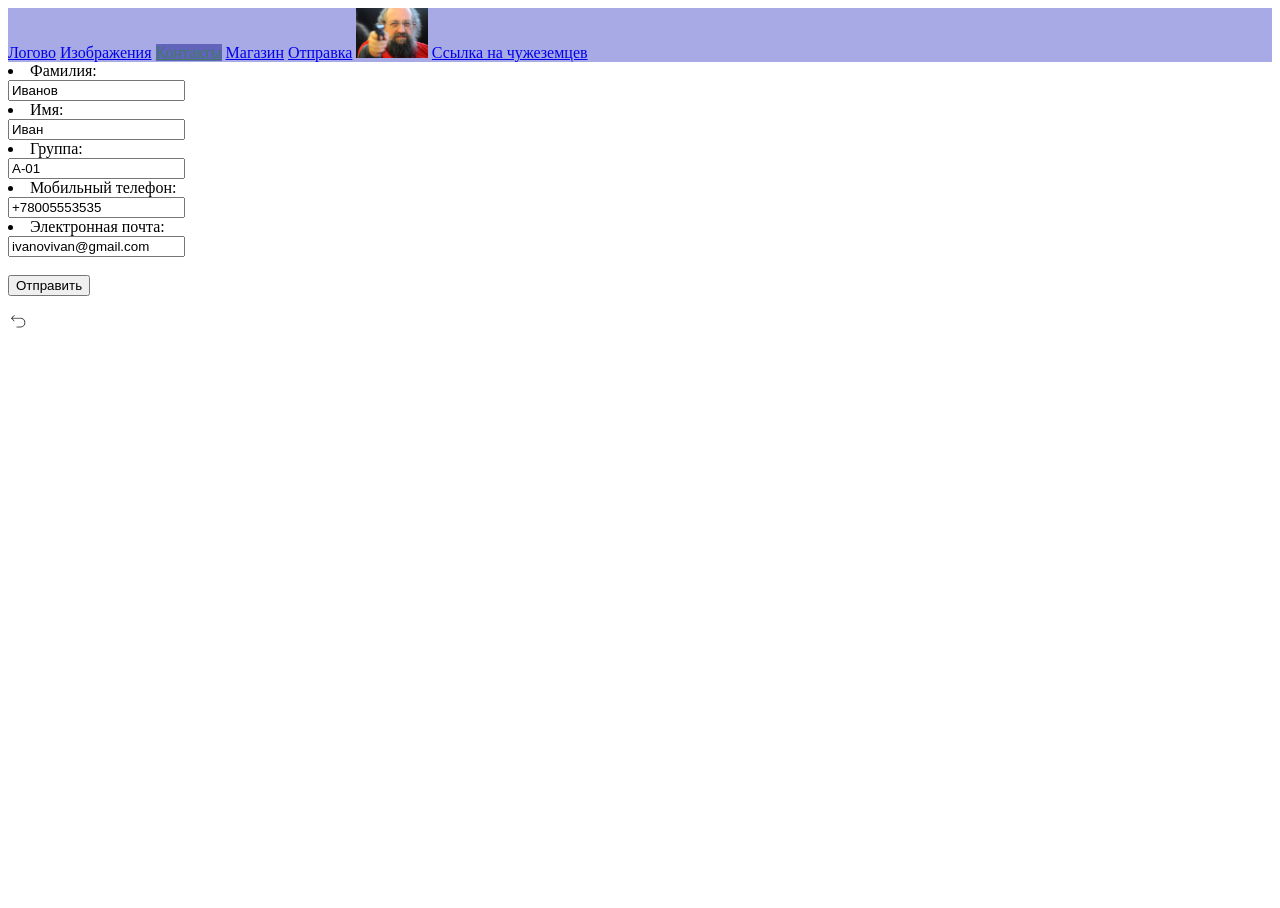
<file: contact.html>
<body>
    <head>
        <meta charset="UTF-8">
        <meta name="viewport" content="width=device-width, initial-scale=1.0">
        <link rel="stylesheet" href="magaz.css">
    </head>
    
    <body>
        <header class="header">
            <nav class="menu">
                <ul>
                    <a class='menu_link' href="index.html">Логово</a>
                    <a class='menu_link' href="images.html">Изображения</a>
                    <a class="active" href="contact.html">Контакты</a>
                    <a class='menu_link' href="magaz.html">Магазин</a>
                    <a class='menu_link' href="otprav.html">Отправка</a>
                    <a class='menu_link' href="index.html#chart3"><img height="50px" src="vasa.jpg"></a>
                    <a class='menu_link' href="http://www.hse.ru" target="_blank">Ссылка на чужеземцев</a>
                </ul>
            </nav>
        </header>
    <form action="https://www.bing.com/search?" id="UserEnter" name="UserEnter" target="_blank">
        <input type="hidden" name="q" value="search">
        <li>Фамилия:</li>
        <input type="text" id="surname" name="surname" value="Иванов">

        <li>Имя:</li>
        <input type="text" id="name" name="name" value="Иван">

        <li>Группа:</li>
        <input type="text" id="group" name="group" value="А-01">

        <li>Мобильный телефон:</li>
        <input type="tel" id="phone" name="phone" value="+78005553535">

        <li>Электронная почта:</li>
        <input type="email" id="email" name="email" value="ivanovivan@gmail.com"><br></br>

        <input id="send" type="button" value="Отправить">
    </form>


    <a href="#top" class="back-to-top">
        <img src="image.png" alt="Наверх" height="20px" width="20px"/>
    </a>
    <script src="contact.js"></script>
</body>
</file>
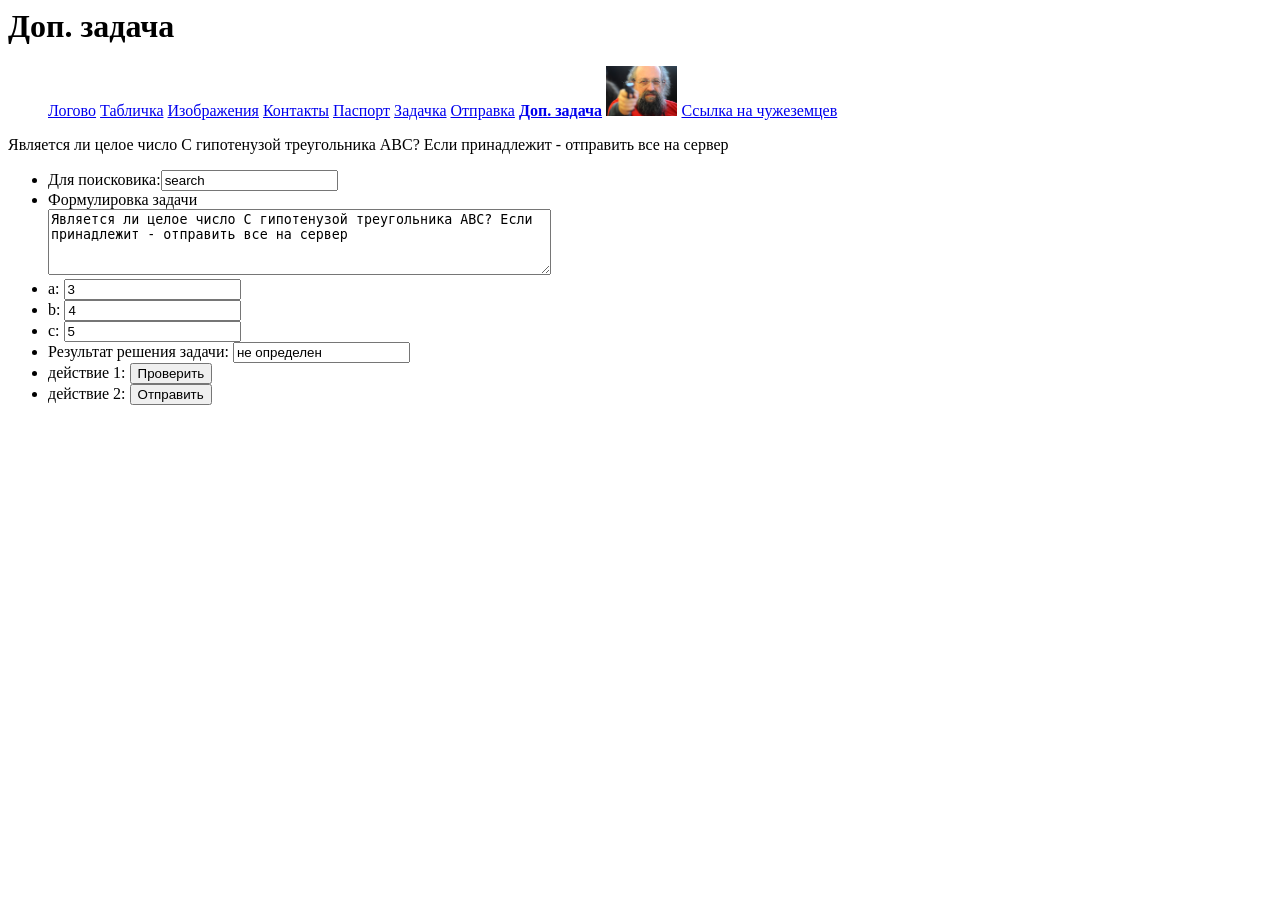
<file: dop_sol.html>
<body>
    <h1>Доп. задача</h1>
    <nav>
        <ul>
            <a href="index.html" class="active">Логово</a>
            <a href="table.html">Табличка</a>
            <a href="images.html">Изображения</a>
            <a href="contact.html">Контакты</a>
            <a href="pasport.html">Паспорт</a>
            <a href="solution.html">Задачка</a>
            <a href="otprav.html">Отправка</a>
            <a href="dop_sol.html"><b>Доп. задача</b></a>
            <a href="index.html#chart3"><img height="50px" src="vasa.jpg"></a>
            <a href="http://www.hse.ru" target="_blank">Ссылка на чужеземцев</a>
        </ul>
    </nav>
    <p name="formulation">Является ли целое число С гипотенузой треугольника ABC? Если принадлежит - отправить все на сервер</p>
    <form action="https://www.bing.com/search?" id="UserEnter" name="UserEnter" target="_blank">
        <ul>
            <li>Для поисковика:<input name="q" value="search"></li>
            <li>Формулировка задачи 
                <br><textarea cols="60" rows="4" id="task" name="formulation">Является ли целое число С гипотенузой треугольника ABC? Если принадлежит - отправить все на сервер</textarea></li>
            <li>a: <input id="a" name="a" type="number" value="3"></li>
            <li>b: <input id="b" name="b" type="number" value="4"></li>
            <li>c: <input id="c" name="c" type="number" value="5"></li>
            <li>Результат решения задачи: <input id="result" name="result&quot;" value="не определен"></li>
            <li>действие 1: <input id="verify" type="button" value="Проверить"></li>
            <li>действие 2: <input id="send" type="button" value="Отправить"></li>
        </ul>
    </form>

<script src="dop_sol.js"></script>
</body>
</file>
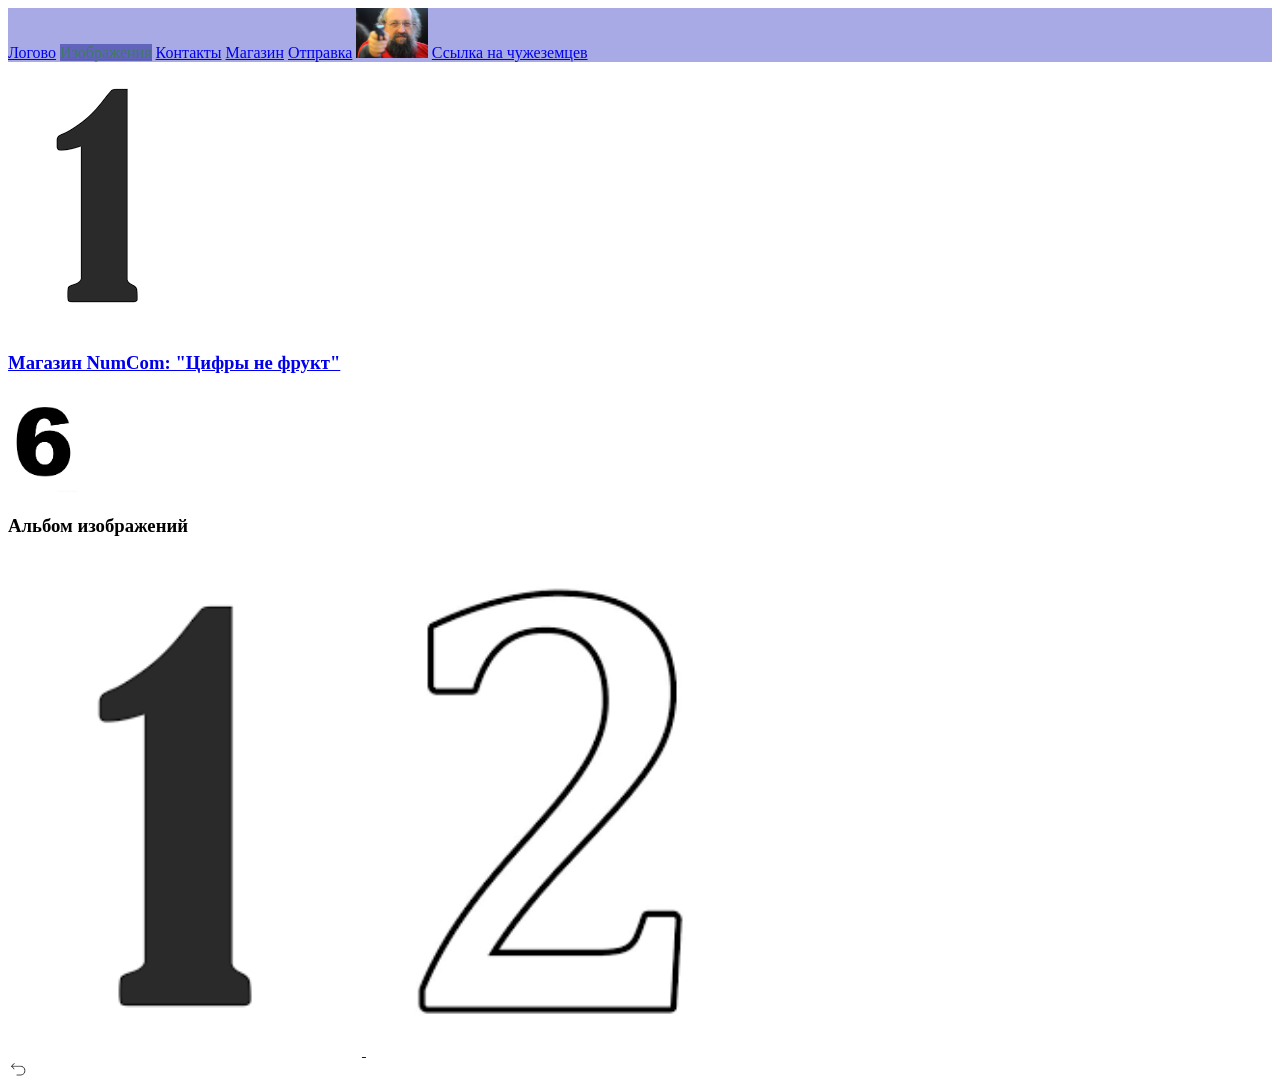
<file: images.html>
<!DOCTYPE html>
<html lang="ru">
    <head>
        <meta charset="UTF-8">
        <meta name="viewport" content="width=device-width, initial-scale=1.0">
        <link rel="stylesheet" href="magaz.css">
    </head>
    
    <body>
        <header class="header">
            <nav class="menu">
                <ul>
                    <a class='menu_link' href="index.html">Логово</a>
                    <a href="images.html"  class="active">Изображения</a>
                    <a class='menu_link' href="contact.html">Контакты</a>
                    <a class='menu_link' href="magaz.html">Магазин</a>
                    <a class='menu_link' href="otprav.html">Отправка</a>
                    <a class='menu_link' href="index.html#chart3"><img height="50px" src="vasa.jpg"></a>
                    <a class='menu_link' href="http://www.hse.ru" target="_blank">Ссылка на чужеземцев</a>
                </ul>
            </nav>
        </header>
        <!-- Графические ссылки -->
        <div class="image-links">
            <div class="pro">
                <a href="magaz.html"><img src="num1.png" alt=""></a>
                <h3><a class="pro_name" href="magaz.html">Магазин NumCom: "Цифры не фрукт"</a></h3>
            </div>
            <a href="otprav.html" target="_blank">
                <img src="num6.png" height="100px" alt="Открыть другое изображение" title="Открытие изображения №2">
            </a>
        </div>

        <!-- Альбом изображений -->
        <h3>Альбом изображений</h3>
        <div class="album">
            <a href="num1.png" target="_blank">
                <img src="num1.png"height="500" alt="Номер 1">
            </a>
            <a href="num2.png" target="_blank">
                <img src="num2.png" height="500" alt="Номер 2">
        </div>

        <a href="#top" class="back-to-top">
            <img src="image.png" alt="Наверх" height="20px" width="20px"/>
        </a>
    </body>
</html>
</file>
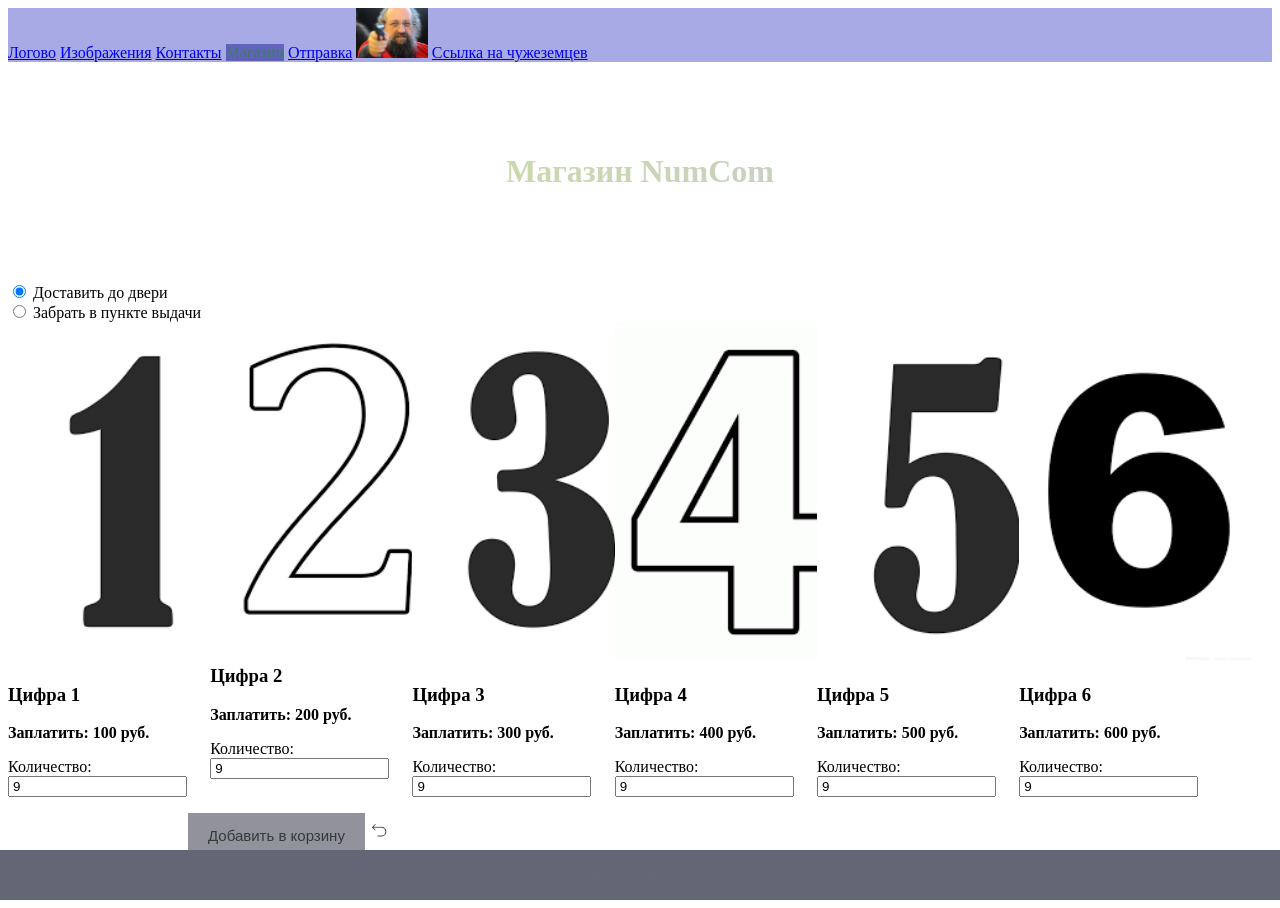
<file: magaz.html>
<!DOCTYPE html>
<html lang="ru">
<head>
    <meta charset="UTF-8">
    <meta name="viewport" content="width=device-width, initial-scale=1.0">
    <link rel="stylesheet" href="magaz.css">
</head>

<body>
    <header class="header">
        <nav class="menu">
            <ul>
                <a class='menu_link' href="index.html">Логово</a>
                <a class='menu_link' href="images.html">Изображения</a>
                <a class='menu_link' href="contact.html">Контакты</a>
                <a href="magaz.html" class="active">Магазин</a>
                <a class='menu_link' href="otprav.html">Отправка</a>
                <a class='menu_link' href="index.html#chart3"><img height="50px" src="vasa.jpg"></a>
                <a class='menu_link' href="http://www.hse.ru" target="_blank">Ссылка на чужеземцев</a>
            </ul>
        </nav>
    </header>

    <h1 class="h1">Магазин NumCom</h1>
    <div class="magaz">
        <form action="https://www.bing.com/search?" id="UserEnter" name="UserEnter" target="_blank">
            <input type="hidden" name="q" value="search">
            <div class="form_radio">
                <div>
                    <input type="radio" id="now" name="tovar" value="house" checked />
                    <label for="house">Доставить до двери</label>
                </div>
                
                <div>
                    <input type="radio" id="after" name="tovar" value="punkt" />
                    <label for="punkt">Забрать в пункте выдачи</label>
                </div>
            </div>

            <div class="good">
                <a><img src="num1.png" alt="" width="240"></a>
                <h3><a class='good_name'>Цифра 1</a></h3>
                <a class="good_text">Заплатить: 100 руб.</a>
                <p class="button">Количество:
                    <input class="w-25" type="number" id="num1" name="amount" value="9">
                </p>
            </div>
            <div class="good">
                <a><img src="num2.png" alt="" width="240"></a>
                <h3><a class='good_name'>Цифра 2</a></h3>
                <a class="good_text">Заплатить: 200 руб.</a>
                <p class="button">Количество:
                    <input class="w-25" type="number" id="num2" name="amount" value="9">
                </p>
            </div>
            <div class="good">
                <a><img src="num3.png" alt="" width="240"></a>
                <h3><a class='good_name'>Цифра 3</a></h3>
                <a class="good_text">Заплатить: 300 руб.</a>
                <p class="button">Количество:
                    <input class="w-25" type="number" id="num3" name="amount" value="9">
                </p>
            </div>
            <div class="good">
                <a><img src="num4.png" alt="" width="240"></a>
                <h3><a class='good_name'>Цифра 4</a></h3>
                <a class="good_text">Заплатить: 400 руб.</a>
                <p class="button">Количество:
                    <input class="w-25" type="number" id="num4" name="amount" value="9">
                </p>
            </div>
            <div class="good">
                <a><img src="num5.png" alt="" width="240"></a>
                <h3><a class='good_name'>Цифра 5</a></h3>
                <a class="good_text">Заплатить: 500 руб.</a>
                <p class="button">Количество:
                    <input class="w-25" type="number" id="num5" name="amount" value="9">
                </p>
            </div>
            <div class="good">
                <a><img src="num6.png" alt="" width="240"></a>
                <h3><a class='good_name'>Цифра 6</a></h3>
                <a class="good_text">Заплатить: 600 руб.</a>
                <p class="button">Количество:
                    <input class="w-25" type="number" id="num6" name="amount" value="9">
                </p>
            </div>
            </div>
            <input class="btn_btn-primary" type="Submit" value="Добавить в корзину">
        </form>

    <footer class="footer">
        <p align="center" class="footr_text">Нуруллина Камила БФЗ-233</p>
    </footer>

    <a href="#top" class="back-to-top">
        <img src="image.png" alt="Наверх" height="20px" width="20px"/>
    </a>
    <script src="contact.js"></script>
</body>
</html>
</file>
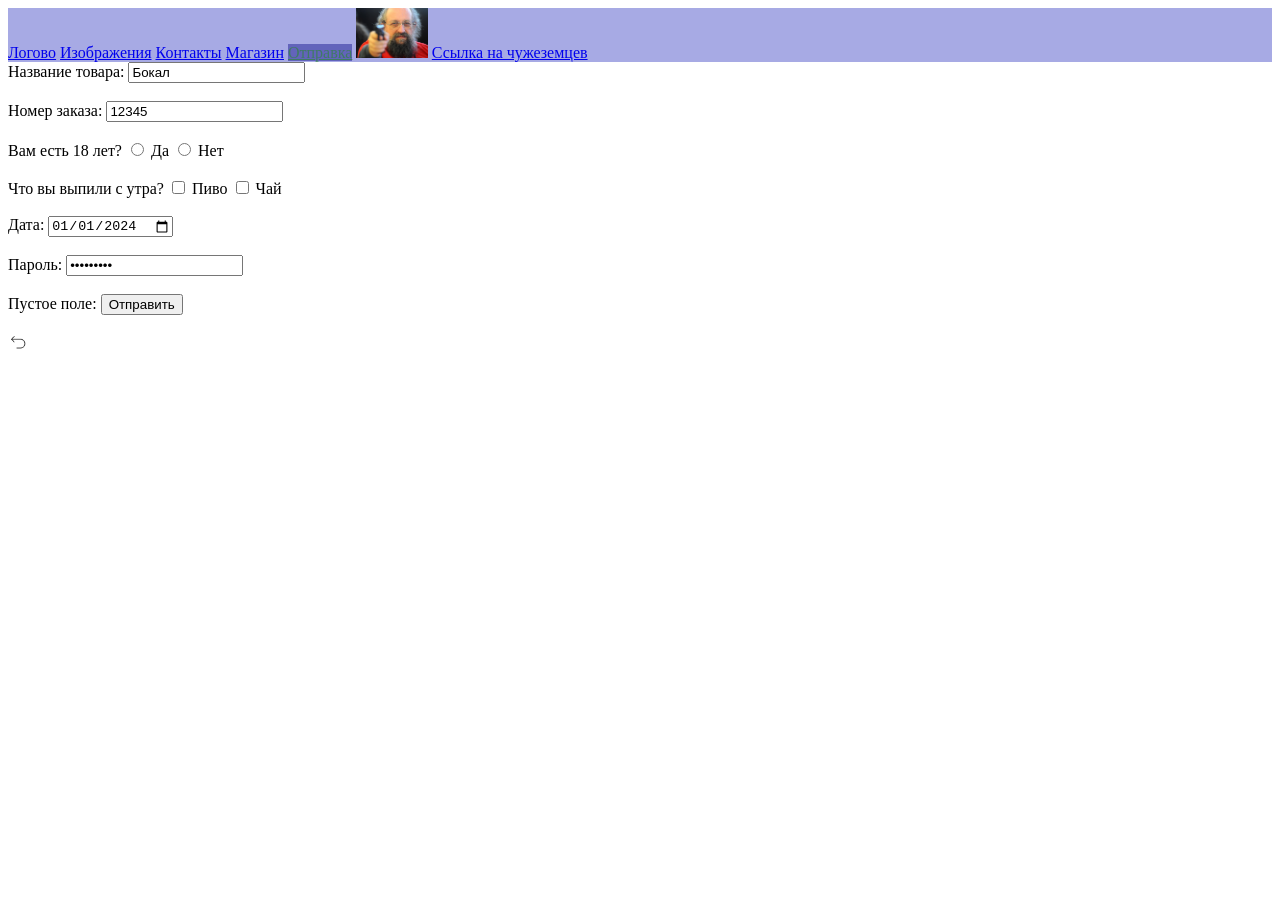
<file: otprav.html>
<!DOCTYPE html>
<html lang="ru">
    <head>
        <meta charset="UTF-8">
        <meta name="viewport" content="width=device-width, initial-scale=1.0">
        <link rel="stylesheet" href="magaz.css">
    </head>
    
    <body>
        <header class="header">
            <nav class="menu">
                <ul>
                    <a href="index.html">Логово</a>
                    <a class='menu_link' href="images.html">Изображения</a>
                    <a class='menu_link' href="contact.html">Контакты</a>
                    <a class='menu_link' href="magaz.html">Магазин</a>
                    <a class="active" href="otprav.html">Отправка</a>
                    <a class='menu_link' href="index.html#chart3"><img height="50px" src="vasa.jpg"></a>
                    <a class='menu_link' href="http://www.hse.ru" target="_blank">Ссылка на чужеземцев</a>
                </ul>
            </nav>
        </header>
        <form action="https://www.bing.com/search?" id="UserEnter" name="UserEnter" target="_blank">
            <input type="hidden" name="q" value="search">
            <label for="tovar">Название товара:</label>
            <input type="text" id="tovar" name="tovar" value="Бокал"><br><br>

            <label for="number">Номер заказа:</label>
            <input type="number" id="number" name="number" value="12345"><br><br>


            <label for="eighteen">Вам есть 18 лет?</label>
            <input type="radio" id="age_yes" name="eighteen" value="yes">
            <label for="age_yes">Да</label>

            <input type="radio" id="age_no" name="eighteen" value="no">
            <label for="age_no">Нет</label><br><br>
            
            <label for="drink">Что вы выпили с утра?</label>
            <input type="checkbox" id="pivo" name="pivo" value="yes">
            <label for="age_yes">Пиво</label>

            <input type="checkbox" id="tea" name="tea" value="no">
            <label for="age_no">Чай</label><br><br>


            <label for="date">Дата:</label>
            <input type="date" id="date" name="date" value="2024-01-01"><br><br>

            <label for="passw">Пароль:</label>
            <input type="password" id="passw" name="passw" value="1q2w3e4r!"><br><br>

            <label for="nope">Пустое поле:</label>
            <input type="hidden" id="nope" name="nope" value="">
            
            <input type="Submit" name="submit"  value="Отправить"><br><br>
        </form>


        <a href="#top" class="back-to-top">
            <img src="image.png" alt="Наверх" height="20px" width="20px"/>
        </a>
</body>

</html>
</file>
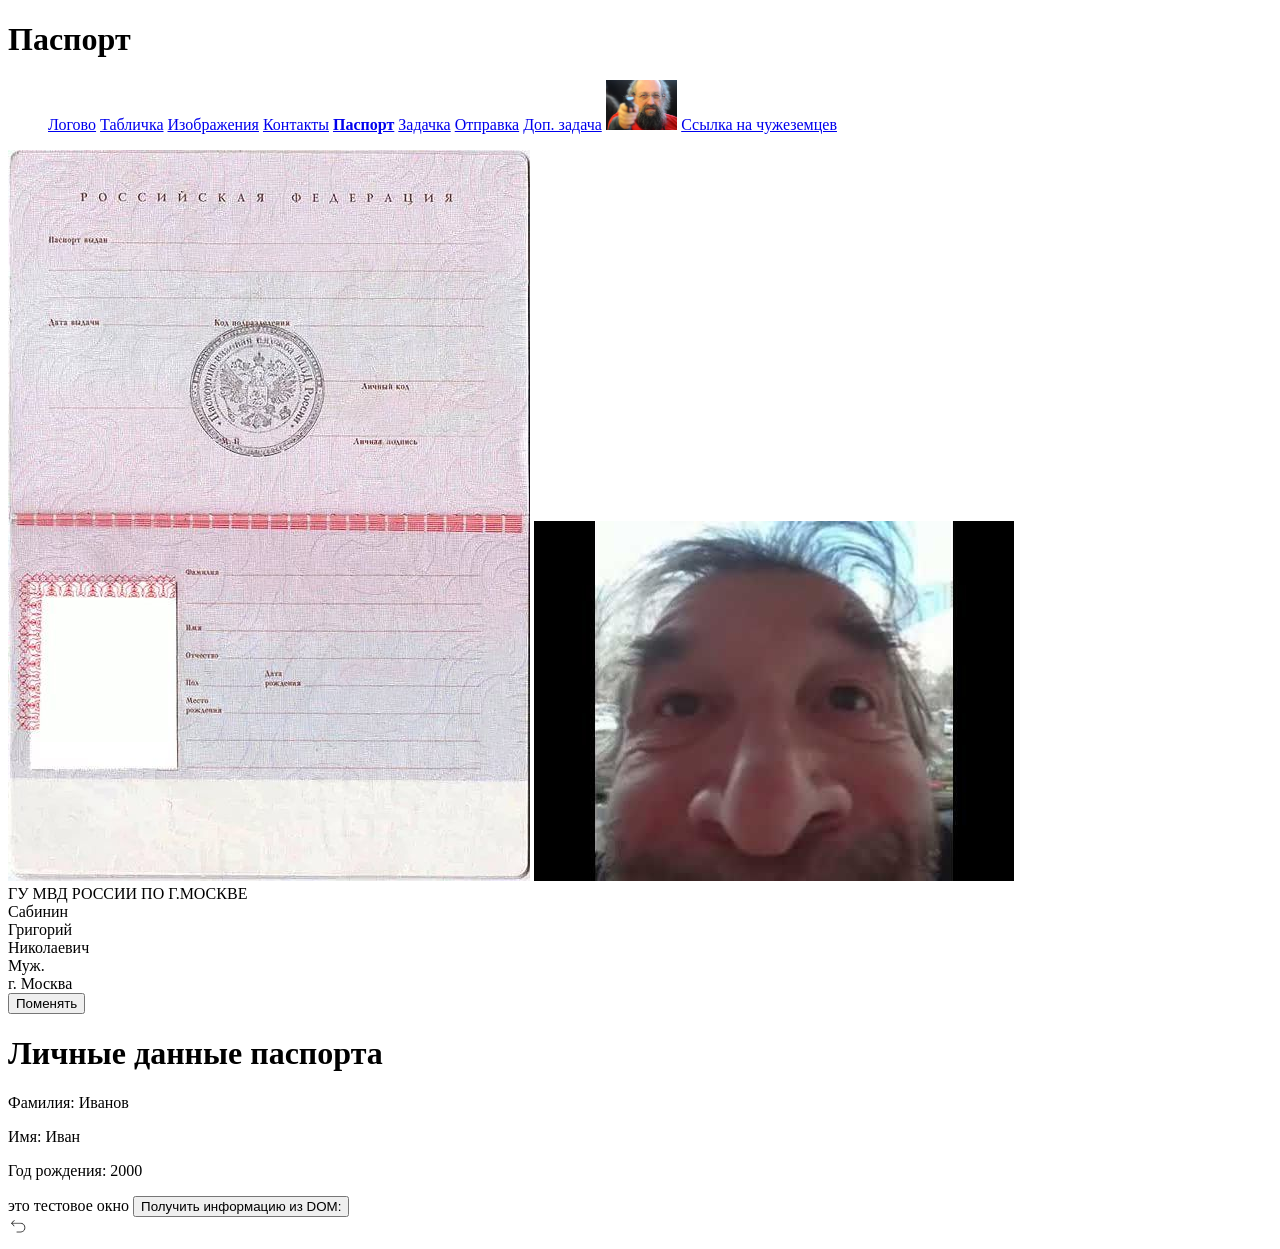
<file: pasport.html>
<!DOCTYPE html>
<html lang="ru">
<head>
    <meta charset="UTF-8">
    <meta name="viewport" content="width=device-width, initial-scale=1.0">
</head>

<body>
    <h1>Паспорт</h1>
    <nav>
        <ul>
            <a href="index.html" class="active">Логово</a>
            <a href="table.html">Табличка</a>
            <a href="images.html">Изображения</a>
            <a href="contact.html">Контакты</a>
            <a href="pasport.html"><b>Паспорт</b></a>
            <a href="solution.html">Задачка</a>
            <a href="otprav.html">Отправка</a>
            <a href="dop_sol.html">Доп. задача</a>
            <a href="index.html#chart3"><img height="50px" src="vasa.jpg"></a>
            <a href="http://www.hse.ru" target="_blank">Ссылка на чужеземцев</a>
        </ul>
    </nav>


    <main>
        <div class="passport-container">
            <img src="pasport.jpg" alt="Паспорт РФ">

            <img id="photo" src="face.png" alt="Фото Сабинина Г.Н." title="Это фотография Григория на паспорт">

            <div class="text" id="issued">ГУ МВД РОССИИ ПО Г.МОСКВЕ</div>
            <div class="text" id="surname">Сабинин</div>
            <div class="text" id="name">Григорий</div>
            <div class="text" id="father">Николаевич</div>
            <div class="text" id="gender">Муж.</div>
            <div class="text" id="birthplace">г. Москва</div>
        </div>

        <div class="button-container">
            <button id="translateButton">Поменять</button>
        </div>
    </main>

    <h1>Личные данные паспорта</h1>
    <p>Фамилия: <span id="lastName">Иванов</span></p>
    <p>Имя: <span id="firstName">Иван</span></p>
    <p>Год рождения: <span id="birthYear">2000</span></p>
    <span id="new">это тестовое окно</span>
    
    <button id="getInfoButton">Получить информацию из DOM:</button>
    
    <div id="info"></div>


    <a href="#top" class="back-to-top">
        <img src="image.png" alt="Наверх" height="20px" width="20px"/>
    </a>
    <script src="pasport.js"></script>
</body>
</html>
</file>
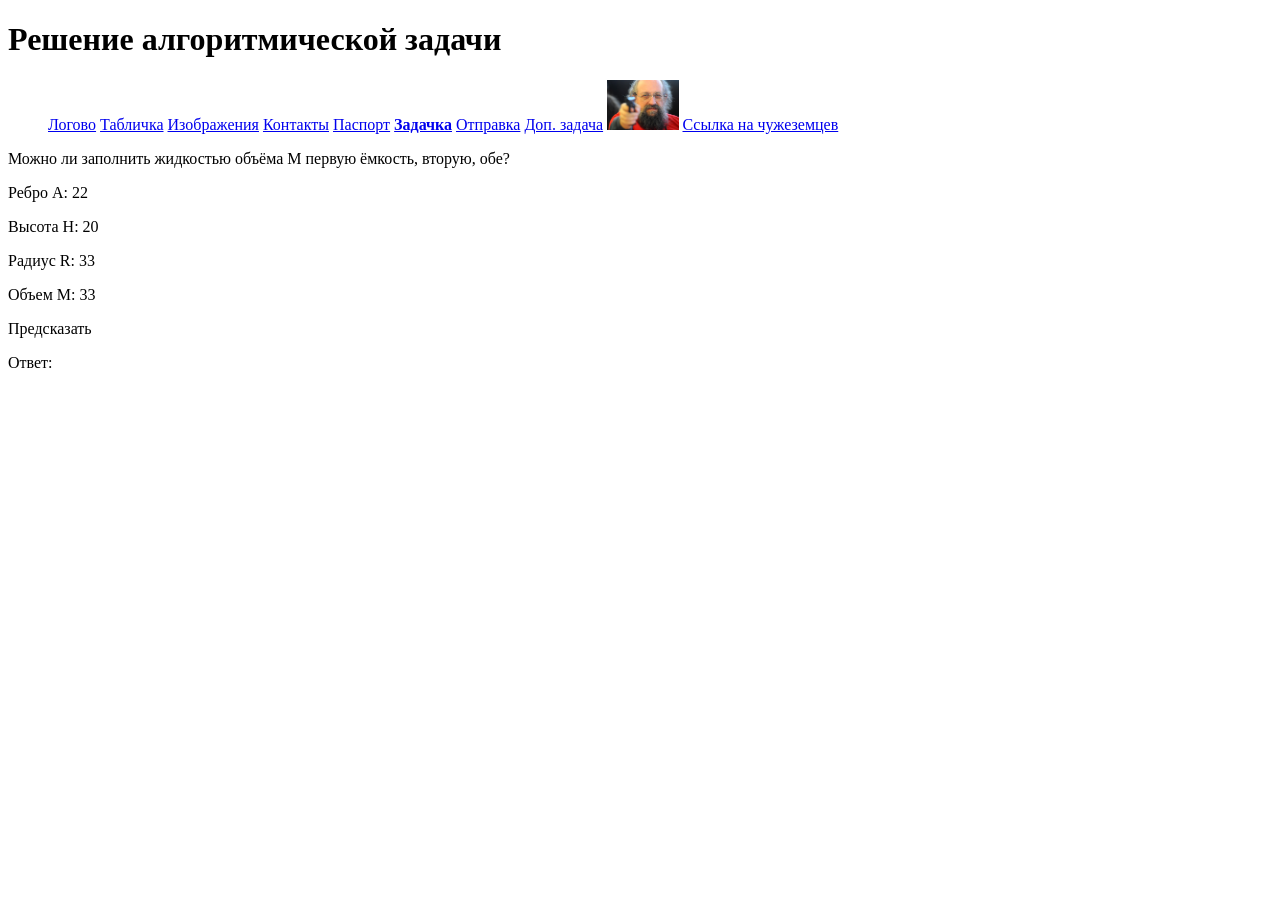
<file: solution.html>
<!DOCTYPE html>
<html lang="en">
<head>
    <meta charset="UTF-8">
    <title>Решение алгоритмической задачи</title>
</head>
<body>

        <h1>Решение алгоритмической задачи</h1>
            <nav>
                <ul>
                    <a href="index.html" class="active">Логово</a>
                    <a href="table.html">Табличка</a>
                    <a href="images.html">Изображения</a>
                    <a href="contact.html">Контакты</a>
                    <a href="pasport.html">Паспорт</a>
                    <a href="solution.html"><b>Задачка</b></a>
                    <a href="otprav.html">Отправка</a>
                    <a href="dop_sol.html">Доп. задача</a>
                    <a href="index.html#chart3"><img height="50px" src="vasa.jpg"></a>
                    <a href="http://www.hse.ru" target="_blank">Ссылка на чужеземцев</a>
                </ul>
            </nav>
        <p id="task_content">Можно ли заполнить жидкостью объёма M первую ёмкость, вторую, обе?</p>
        <p>Ребро A: <span id="a">22</span></p>
        <p>Высота H: <span id="h">20</span></p>
        <p>Радиус R: <span id="r">33</span></p>
        <p>Объем M: <span id="m">33</span></p>
        <p id="check">Предсказать</p>
        <p>Ответ: <span id="result"></span></p>

</body>
<script src="solution.js"></script>
</html>
</file>
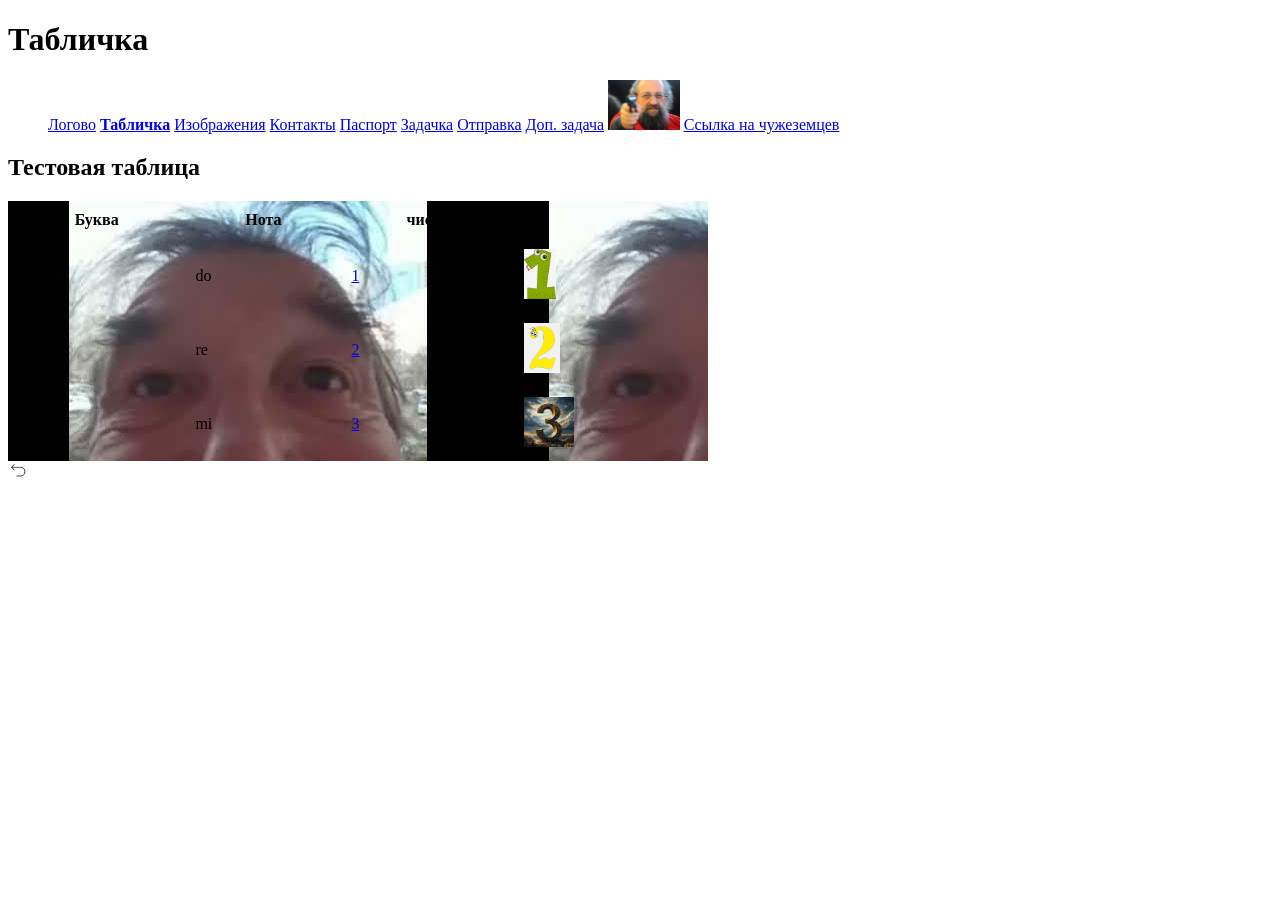
<file: table.html>
<!DOCTYPE html>
<html lang="ru">
<head>
    <meta charset="UTF-8">
    <meta name="viewport" content="width=device-width, initial-scale=1.0">
</head>
    
<body>

<header>
    <h1>Табличка</h1>
    <nav>
        <ul>
            <a href="index.html" class="active">Логово</a>
            <a href="table.html"><b>Табличка</b></a>
            <a href="images.html">Изображения</a>
            <a href="contact.html">Контакты</a>
            <a href="pasport.html">Паспорт</a>
            <a href="solution.html">Задачка</a>
            <a href="otprav.html">Отправка</a>
            <a href="dop_sol.html">Доп. задача</a>
            <a href="index.html#chart3"><img height="50px" src="vasa.jpg"></a>
            <a href="http://www.hse.ru" target="_blank">Ссылка на чужеземцев</a>
        </ul>
    </nav>
</header>

<section id="table-section">
    <h2>Тестовая таблица</h2>
    <table cellspacing="0" cellpadding="10" width="700px" background="face.png">
        <tbody><tr>
            <th>Буква</th>
            <th>Нота</th>
            <th>число</th>
        </tr>
        <tr>
            <td class="letter-title">a</td>
            <td class="nota">do</td>
            <td><a href="https://ru.wikipedia.org/wiki/1_(%D1%87%D0%B8%D1%81%D0%BB%D0%BE)" target="_blank">1</a></td>
            <td><a href="https://ru.wikipedia.org/wiki/%D0%94%D0%BE" target="_blank">
                <img src="one.png" height="50px" alt="numberOne" title="numbers"></a></td>
        </tr>
        <tr>
            <td class="album-title">b</td>
            <td class="author">re</td>
            <td><a href="https://ru.wikipedia.org/wiki/2_(%D1%87%D0%B8%D1%81%D0%BB%D0%BE)" target="_blank">2</a></td>
            <td><a href="https://ru.wikipedia.org/wiki/%D0%A0%D0%B5_(%D0%BD%D0%BE%D1%82%D0%B0)" target="_blank">
                <img src="two.png" height="50px" alt="numberTwo" title="numbers"></a></td>
        </tr>
        <tr>
            <td class="album-title">c</td>
            <td class="author">mi</td>
            <td><a href="https://ru.wikipedia.org/wiki/3_(%D1%87%D0%B8%D1%81%D0%BB%D0%BE)" target="_blank">3</a></td>
            <td><a href="https://ru.wikipedia.org/wiki/%D0%9C%D0%B8_(%D0%BD%D0%BE%D1%82%D0%B0)" target="_blank">
                <img src="three.png" height="50px" alt="numberThree" title="numbers"></a></td>
        </tr>
    </tbody></table>
</section>
<a href="#top" class="back-to-top">
    <img src="image.png" alt="Наверх" height="20px" width="20px"/>
</a>
</body></html>
</file>
<file: magaz.css>
.menu{
    ul{
        list-style-type: none;
        margin: 0;
        padding: 0;
        overflow: hidden;
        background-color: #a7aae4;
    }
    
    li{
        float: left;
    }
    
    li a{
        display: block;
        color: rgb(71, 30, 35);
        text-align: center;
        padding: 14px 16px;
        text-decoration: none; 
    }
    
    li {
        border-right: 1px solid rgb(100, 52, 95);
    }
    
    li:last-child {
        border-right: none;
    }
    
    li a:hover {
        background-color: #7b3549;
    }
    
    
    .active{
        background-color: #0000806a;
        color: rgba(43, 136, 51, 0.626);
    }
}

.menu{
    max-width: 100%;
    min-width: 100px;
}

.h1{
    color:rgb(118, 216, 211) ;
    padding: 70px;
    font-weight: 600;
    background-image: linear-gradient(to left, #c2c2e8, #cfe985);
    color: transparent;
    background-clip: text;
    -webkit-background-clip: text;
    text-align: center;
}

.good{
    float: left;
    width: 16%;
    display: block;
}

html,
body {
  height: 100%;
}

.footer {
    background-color: #656675;
    position: fixed;
    right: 0;
    bottom: 0;
    text-align: center; 
    width: 100%;   
    font-size: 16px;
    font-weight: bold;
    color: #666679; 
}

.good_name{
    padding: 0;
    font-weight: 600;
}

.good_text{
    padding: 0;
    font-weight: 600;
}

.w-25{
    padding: 1px 3px;
}

.btn_btn-primary{
    background-color:#92929d ;
    border: none;
    color: rgb(49, 60, 55);
    margin-left: 180px;
    padding: 14px 20px;
    text-align: right;
    text-decoration: none;
    display: inline-block;
    font-size: 15px;    
}

@media(max-width: 1200px){
    .footer {
        background-color: #e3e4f5;
        position: fixed;
        right: 0;
        bottom: 0;
        text-align: center; 
        width: 0%;   
        height: 0%;
        font-size: 11px;
        font-weight: bold;
        color: #fafaff; 
    }

    .good{
        float: left;
        width: 33%;
        display: block;
    }

}

@media(max-width: 992px){
    .footer {
        background-color: #e3e4f5;
        position:fixed;
        right: 0;
        bottom: 0;
        text-align: left; 
        width: 0%;   
        height: 0%;
        font-size: 11px;
        font-weight: bold;
        color: #fafaff; 
    }
    .menu{
        max-width: 100%;
        min-width: 80px;
    }
    .good{
        float: left;
        width: 33.33%;
        display: block;
    }


}

@media(max-width: 760px){
    .good{
        float: left;
        width: 50%;
        display: block;
    }

    .btn_btn-primary{
        background-color:#c09762 ;
        border: none;
        color: white;
        margin-left: 100px;
        padding: 11px 16px;
        text-align: right;
        text-decoration: none;
        display: inline-block;
        font-size: 13px;    
    }

    .footer {
        background-color: #e3e4f5;
        position: fixed;
        right: 0;
        bottom: 0;
        text-align: center; 
        width: 0%;   
        height: 0%;
        font-size: 13px;
        font-weight: bold;
        color: #fafaff; 
    }
}


@media(max-width: 580px){
    
    .menu_link{
        width: 60px;
        height:auto;
    }

    .good{
        float: left;
        width: 100%;
        display: block;
    }

    .footer{
        background-color: #e3e4f5;
        position: fixed;
        right: 0;
        bottom: 0;
        text-align: center; 
        width: 0%;   
        height: 0%;
        font-size: 11px;
        font-weight: bold;
        color: #fafaff; 
    }

    .btn_btn-primary{
        background-color:#bebece ;
        border: none;
        color: white;
        margin-left: 100px;
        padding: 11px 16px;
        text-align: right;
        text-decoration: none;
        display: inline-block;
        font-size: 13px;    
    }
}
</file>
